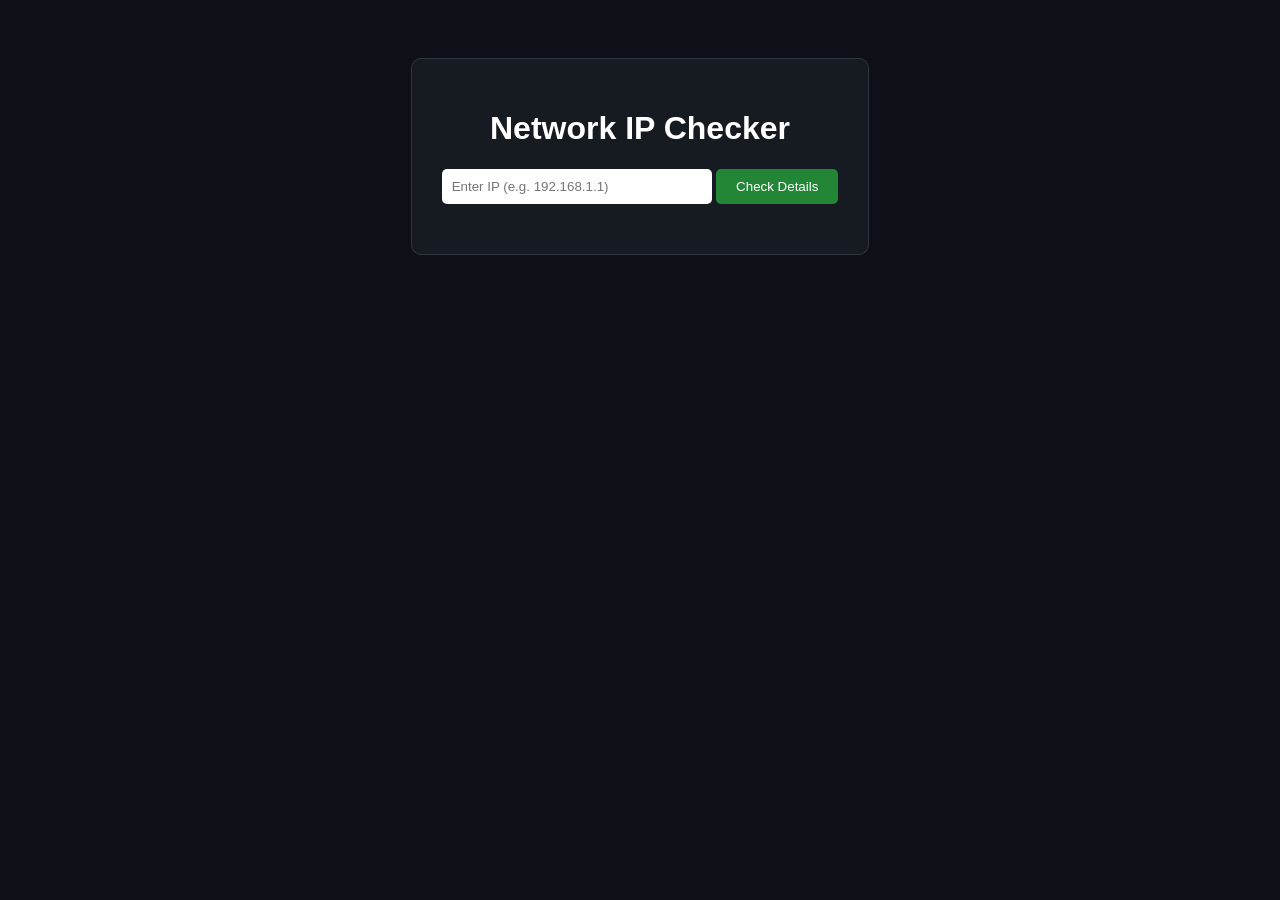
<file: index.html>
<!DOCTYPE html>
<html lang="en">
<head>
    <meta charset="UTF-8">
    <title>Network Helper</title>
    <link rel="stylesheet" href="style.css">
</head>
<body>
    <div class="container">
        <h1>Network IP Checker</h1>
        <input type="text" id="ipInput" placeholder="Enter IP (e.g. 192.168.1.1)">
        <button onclick="checkIP()">Check Details</button>
        <div id="result"></div>
    </div>
    <script src="script.js"></script>
</body>
</html>
</file>
<file: style.css>
body { font-family: 'Segoe UI', Tahoma, Geneva, Verdana, sans-serif; background-color: #0d1117; color: white; text-align: center; padding: 50px; }
.container { background: #161b22; padding: 30px; border-radius: 10px; display: inline-block; border: 1px solid #30363d; }
input { padding: 10px; border-radius: 5px; border: none; width: 250px; }
button { padding: 10px 20px; background: #238636; color: white; border: none; border-radius: 5px; cursor: pointer; }
#result { margin-top: 20px; font-weight: bold; color: #58a6ff; }
</file>
